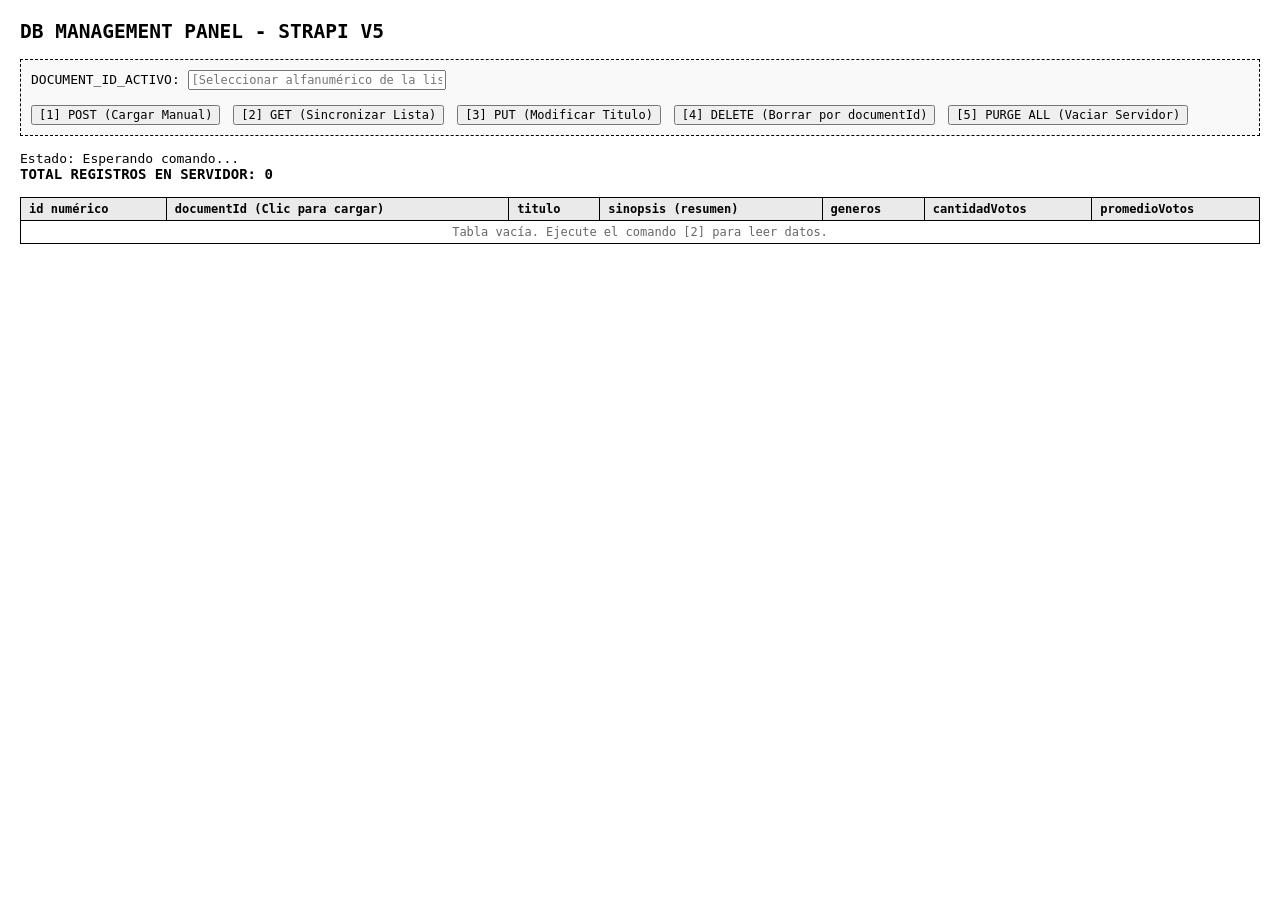
<file: Primera Version/content manager.html>
<!DOCTYPE html>
<html lang="es">
<head>
    <meta charset="UTF-8">
    <title>Consola CRUD Strapi v5 - Grupo 12</title>
    <style>
        body { font-family: monospace; margin: 20px; background: #fff; color: #000; }
        table { width: 100%; border-collapse: collapse; margin-top: 15px; font-size: 12px; }
        th, td { border: 1px solid #000; padding: 4px 8px; text-align: left; }
        th { background: #eaeaea; }
        .controles { margin-bottom: 15px; padding: 10px; background: #f9f9f9; border: 1px dashed #000; }
        button { font-family: monospace; font-size: 12px; margin-right: 5px; cursor: pointer; }
        input { font-family: monospace; font-size: 12px; width: 250px; }
        .docid-lnk { text-decoration: underline; color: blue; cursor: pointer; }
        #contador-total { font-weight: bold; font-size: 14px; margin-bottom: 10px; }
    </style>
</head>
<body>

    <h2>DB MANAGEMENT PANEL - STRAPI V5</h2>

    <div class="controles">
        <label>DOCUMENT_ID_ACTIVO: </label>
        <input type="text" id="inputDocId" placeholder="[Seleccionar alfanumérico de la lista]">
        <br><br>
        <button onclick="crearPeliculaAMano()">[1] POST (Cargar Manual)</button>
        <button onclick="verPeliculasStrapi()">[2] GET (Sincronizar Lista)</button>
        <button onclick="modificarAtributo()">[3] PUT (Modificar Titulo)</button>
        <button onclick="borrarPorId()">[4] DELETE (Borrar por documentId)</button>
        <button onclick="limpiarBibliotecaCompleta()">[5] PURGE ALL (Vaciar Servidor)</button>
    </div>

    <div id="status">Estado: Esperando comando...</div>
    <div id="contador-total">TOTAL REGISTROS EN SERVIDOR: 0</div>

    <table>
        <thead>
            <tr>
                <th>id numérico</th>
                <th>documentId (Clic para cargar)</th>
                <th>titulo</th>
                <th>sinopsis (resumen)</th>
                <th>generos</th>
                <th>cantidadVotos</th>
                <th>promedioVotos</th>
            </tr>
        </thead>
        <tbody id="tabla-cuerpo">
            <tr>
                <td colspan="7" style="text-align: center; color: #666;">Tabla vacía. Ejecute el comando [2] para leer datos.</td>
            </tr>
        </tbody>
    </table>

    <script>
        const STRAPI_URL = 'https://gestionweb.frlp.utn.edu.ar/api/grupo12-peliculas'; 
        const STRAPI_TOKEN = '[base64]';

        const headersStrapi = { 'Content-Type': 'application/json', 'Authorization': `Bearer ${STRAPI_TOKEN}` };
        const tbody = document.getElementById('tabla-cuerpo');
        const status = document.getElementById('status');
        const contTotal = document.getElementById('contador-total');
        const inputDocId = document.getElementById('inputDocId');

        function seleccionarId(id) {
            inputDocId.value = id;
            status.innerText = `Estado: documentId cargado -> ${id}`;
        }

        // [1] POST
        async function crearPeliculaAMano() {
            status.innerText = "Estado: Enviando POST...";
            const data = { data: { titulo: "Peli Test Manual", sinopsis: "Sinopsis corta de prueba.", cantidadVotos: 100, promedioVotos: 5.0 } };
            try {
                const res = await fetch(STRAPI_URL, { method: 'POST', headers: headersStrapi, body: JSON.stringify(data) });
                if (res.ok) { status.innerText = "Estado: POST exitoso."; await verPeliculasStrapi(); }
                else status.innerText = `Estado: Error POST (${res.status})`;
            } catch (e) { status.innerText = "Estado: Error de red -> " + e.message; }
        }

        // [2] GET
        async function verPeliculasStrapi() {
            status.innerText = "Estado: Ejecutando GET...";
            try {
                const res = await fetch(`${STRAPI_URL}?status=all&pagination[pageSize]=100`, { method: 'GET', headers: headersStrapi });
                const json = await res.json();
                const pelis = json.data;
                const meta = json.meta;

                tbody.innerHTML = "";
                contTotal.innerText = `TOTAL REGISTROS EN SERVIDOR: ${meta?.pagination?.total || 0}`;

                if (!pelis || pelis.length === 0) {
                    tbody.innerHTML = '<tr><td colspan="7" style="text-align:center;">0 registros en Strapi.</td></tr>';
                    status.innerText = "Estado: GET completado (vacío).";
                    return;
                }

                pelis.forEach(p => {
                    const sinopsisCorta = p.sinopsis ? (p.sinopsis.substring(0, 40) + "...") : "N/A";
                    const fila = `
                        <tr>
                            <td>${p.id}</td>
                            <td><span class="docid-lnk" onclick="seleccionarId('${p.documentId}')">${p.documentId}</span></td>
                            <td>${p.titulo || 'N/A'}</td>
                            <td>${sinopsisCorta}</td>
                            <td>${p.generos || 'N/A'}</td>
                            <td>${p.cantidadVotos || 0}</td>
                            <td>${p.promedioVotos || 0}</td>
                        </tr>
                    `;
                    tbody.insertAdjacentHTML('beforeend', fila);
                });
                status.innerText = "Estado: Tabla actualizada.";
            } catch (e) { status.innerText = "Estado: Error GET -> " + e.message; }
        }

        // [3] PUT (Usa el documentId alfanumérico)
        async function modificarAtributo() {
            const docId = inputDocId.value.trim();
            if(!docId) return alert("Falta el alfanumérico documentId en el cuadro de texto");
            status.innerText = "Estado: Ejecutando PUT...";
            const data = { data: { titulo: "¡Modificado!" } };
            try {
                const res = await fetch(`${STRAPI_URL}/${docId}`, { method: 'PUT', headers: headersStrapi, body: JSON.stringify(data) });
                if (res.ok) { status.innerText = "Estado: PUT exitoso."; inputDocId.value = ""; await verPeliculasStrapi(); }
                else status.innerText = `Estado: Error PUT (${res.status})`;
            } catch (e) { status.innerText = "Estado: Error red -> " + e.message; }
        }

        // [4] DELETE INDIVIDUAL (Corregido para usar estrictamente el documentId alfanumérico en la URL de Strapi v5)
        async function borrarPorId() {
            const docId = inputDocId.value.trim();
            if(!docId) return alert("Error: El cuadro de texto está vacío. Haz clic en un documentId azul de la tabla.");
            status.innerText = `Estado: Solicitando DELETE para el documento ${docId}...`;
            try {
                // Pegamos directamente a la URL final mapeando el token alfanumérico
                const res = await fetch(`${STRAPI_URL}/${docId}`, { method: 'DELETE', headers: headersStrapi });
                if (res.ok || res.status === 204) { 
                    status.innerText = "Estado: DELETE exitoso de raíz."; 
                    inputDocId.value = ""; 
                    await verPeliculasStrapi(); 
                } else { 
                    status.innerText = `Estado: Error DELETE (${res.status})`; 
                }
            } catch (e) { status.innerText = "Estado: Error red -> " + e.message; }
        }

        // [5] PURGE MASIVO
        async function limpiarBibliotecaCompleta() {
            if (!confirm("¿Vaciar toda la BD?")) return;
            status.innerText = "Estado: Iniciando purga masiva...";
            let cont = 0;
            try {
                for (let i = 1; i <= 30; i++) {
                    const resGet = await fetch(`${STRAPI_URL}?status=all&pagination[pageSize]=40`, { method: 'GET', headers: headersStrapi });
                    const json = await resGet.json();
                    const pelis = json.data;
                    if (!pelis || pelis.length === 0) break;

                    for (const p of pelis) {
                        if (p.documentId) {
                            cont++;
                            status.innerText = `Estado: Purgando registro N° ${cont}...`;
                            await fetch(`${STRAPI_URL}/${p.documentId}`, { method: 'DELETE', headers: headersStrapi });
                        }
                    }
                    await new Promise(r => setTimeout(r, 200));
                }
                status.innerText = `Estado: Purga masiva finalizada. Elementos borrados: ${cont}`;
                await verPeliculasStrapi();
            } catch (e) { status.innerText = "Estado: Error en purga -> " + e.message; }
        }
    </script>
</body>
</html>
</file>
